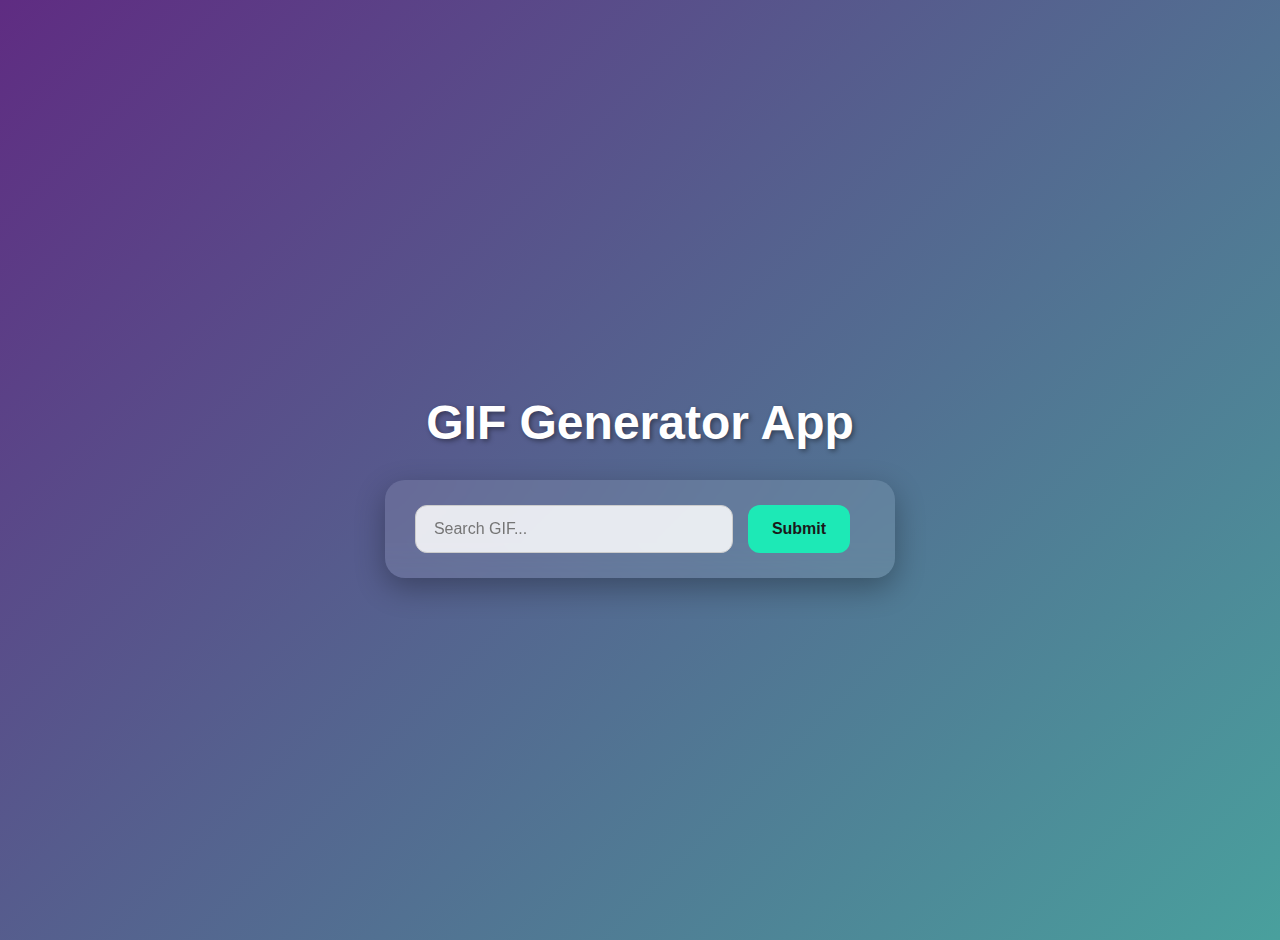
<file: index.html>
<!DOCTYPE html>
<html lang="en">
<head>
  <meta charset="UTF-8" />
  <meta name="viewport" content="width=device-width, initial-scale=1.0" />
  <title>GIF App</title>
  <link rel="stylesheet" href="style.css">
</head>
<body>

  <h1>GIF Generator App</h1>

  <div class="input-box">
    <input type="text" id="search" placeholder="Search GIF..." />
    <button id="submit" type="button">Submit</button>
  </div>

  <div id="results">
    <div id="gallery">
      <!-- GIFs will be loaded here -->
    </div>
  </div>

  <script src="./script.js" defer></script> 
</body>
</html>
</file>
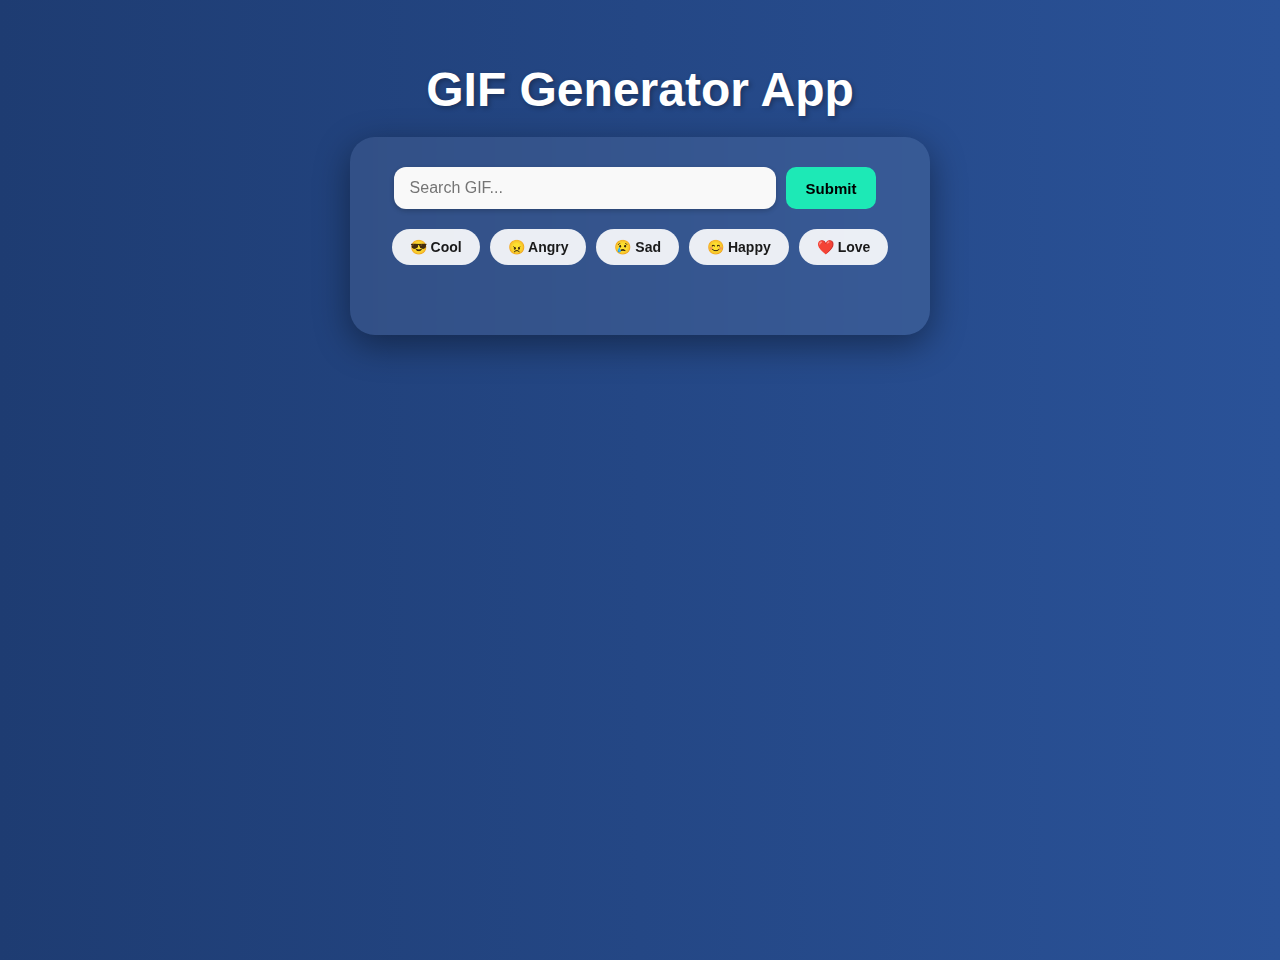
<file: L1 Random Gif Generator/index.html>
<!DOCTYPE html>
<html lang="en">
<head>
  <meta charset="UTF-8" />
  <meta name="viewport" content="width=device-width, initial-scale=1.0" />
  <title>GIF App</title>
  <link rel="stylesheet" href="style.css">
</head>
<body>

  <h1>GIF Generator App</h1>

  <div class="app-container">
    <div class="input-box">
      <input type="text" id="search" placeholder="Search GIF..." />
      <button id="submit" type="button">Submit</button>
    </div>

    <div class="category-tabs">
      <button class="category-btn" data-tag="cool">😎 Cool</button>
      <button class="category-btn" data-tag="angry">😠 Angry</button>
      <button class="category-btn" data-tag="sad">😢 Sad</button>
      <button class="category-btn" data-tag="happy">😊 Happy</button>
      <button class="category-btn" data-tag="love">❤️ Love</button>
    </div>

    <p id="error"></p>

    <div id="results">
      <div id="gallery">
        <!-- GIFs will be loaded here -->
      </div>
    </div>
  </div>

  <script src="script.js" defer></script> 
</body>
</html>
</file>
<file: style.css>
body {
  margin: 0;
  padding: 0;
  font-family: 'Segoe UI', sans-serif;
  background: linear-gradient(135deg, #5f2c82, #49a09d);
  min-height: 100vh;
  display: flex;
  justify-content: center;
  align-items: center;
  flex-direction: column;
  padding: 20px;
  color: #ffffff;
}

h1 {
  color: #ffffff;
  font-size: 3rem;
  margin-bottom: 30px;
  font-weight: 700;
  text-shadow: 2px 2px 5px rgba(0, 0, 0, 0.4);
}

.input-box {
  background: rgba(255, 255, 255, 0.1);
  backdrop-filter: blur(15px);
  border-radius: 20px;
  padding: 25px 30px;
  display: flex;
  flex-wrap: wrap;
  justify-content: center;
  gap: 15px;
  box-shadow: 0 10px 30px rgba(0, 0, 0, 0.3);
}

input[type="text"] {
  padding: 14px 18px;
  font-size: 16px;
  border: 1px solid #ccc;
  border-radius: 12px;
  width: 280px;
  outline: none;
  background-color: rgba(255, 255, 255, 0.85);
  color: #333;
  transition: border 0.3s ease, box-shadow 0.3s ease;
}

input[type="text"]:focus {
  border-color: #1de9b6;
  box-shadow: 0 0 8px rgba(29, 233, 182, 0.4);
}

button {
  padding: 14px 24px;
  background-color: #1de9b6;
  color: #1a1a1a;
  border: none;
  border-radius: 12px;
  font-size: 16px;
  font-weight: 600;
  cursor: pointer;
  transition: background-color 0.3s ease, transform 0.2s ease;
}

button:hover {
  background-color: #00bfa5;
  transform: translateY(-2px);
}

#error {
  color: #ff1744;
  font-size: 14px;
  margin-top: 10px;
  text-align: center;
}

#gallery {
  margin-top: 35px;
  max-width: 100%;
  max-height: 400px;
  display: none;
  overflow: hidden;
  border-radius: 20px;
  box-shadow: 0 12px 30px rgba(0, 0, 0, 0.3);
  background: rgba(255, 255, 255, 0.15);
  backdrop-filter: blur(8px);
  padding: 15px;
  margin-bottom: 20px;
  animation: fadeIn 0.5s ease-in-out;
  text-align: center;
}

#gallery img {
  max-width: 100%;
  max-height: 100%;
  border-radius: 12px;
}

/* Animation */
@keyframes fadeIn {
  from { opacity: 0; transform: translateY(10px); }
  to { opacity: 1; transform: translateY(0); }
}
</file>
<file: L1 Random Gif Generator/style.css>
/* ==== Background and Body ==== */
body {
  margin: 0;
  padding: 0;
  font-family: 'Segoe UI', sans-serif;
  background: linear-gradient(to right, #1e3c72, #2a5298); /* New cool gradient */
  min-height: 100vh;
  display: flex;
  flex-direction: column;
  align-items: center;
  color: #ffffff;
  padding: 30px 20px;
}

h1 {
  font-size: 3rem;
  margin-bottom: 20px;
  text-shadow: 2px 2px 5px rgba(0, 0, 0, 0.3);
}

/* ==== Container ==== */
.app-container {
  background: rgba(255, 255, 255, 0.08);
  padding: 30px 40px;
  border-radius: 25px;
  backdrop-filter: blur(15px);
  box-shadow: 0 10px 35px rgba(0, 0, 0, 0.4);
  display: flex;
  flex-direction: column;
  align-items: center;
  max-width: 500px;
  width: 100%;
}

/* ==== Input Box ==== */
.input-box {
  display: flex;
  gap: 10px;
  flex-wrap: wrap;
  justify-content: center;
  margin-bottom: 20px;
  width: 100%;
}

input[type="text"] {
  padding: 12px 16px;
  font-size: 16px;
  border: none;
  border-radius: 12px;
  width: 70%;
  outline: none;
  background-color: #f9f9f9;
  color: #333;
  box-shadow: 0 2px 5px rgba(0, 0, 0, 0.2);
  transition: box-shadow 0.3s ease;
}

input[type="text"]:focus {
  box-shadow: 0 0 10px rgba(29, 233, 182, 0.5);
}

button {
  padding: 12px 20px;
  background-color: #1de9b6;
  color: #000;
  border: none;
  border-radius: 10px;
  font-size: 15px;
  font-weight: bold;
  cursor: pointer;
  transition: all 0.3s ease;
}

button:hover {
  background-color: #00bfa5;
  transform: scale(1.05);
}

/* ==== Category Tabs ==== */
.category-tabs {
  display: flex;
  flex-wrap: wrap;
  gap: 10px;
  margin-bottom: 20px;
  justify-content: center;
}

.category-btn {
  padding: 10px 18px;
  background-color: rgba(255, 255, 255, 0.9);
  color: #1a1a1a;
  border: none;
  border-radius: 20px;
  font-size: 14px;
  font-weight: 600;
  cursor: pointer;
  transition: all 0.3s ease;
}

.category-btn:hover {
  background-color: #1de9b6;
  color: #ffffff;
}

/* ==== Error Message ==== */
#error {
  color: #ff1744;
  font-size: 14px;
  margin: 10px 0;
  text-align: center;
}

/* ==== Gallery ==== */
#gallery {
  margin-top: 20px;
  max-width: 100%;
  max-height: 400px;
  display: none;
  overflow: hidden;
  border-radius: 20px;
  background: rgba(255, 255, 255, 0.15);
  backdrop-filter: blur(6px);
  padding: 15px;
  box-shadow: 0 12px 30px rgba(0, 0, 0, 0.3);
  animation: fadeIn 0.5s ease-in-out;
  text-align: center;
}

#gallery img {
  max-width: 100%;
  max-height: 100%;
  border-radius: 15px;
}

/* ==== Animation ==== */
@keyframes fadeIn {
  from { opacity: 0; transform: translateY(10px); }
  to { opacity: 1; transform: translateY(0); }
}
</file>
